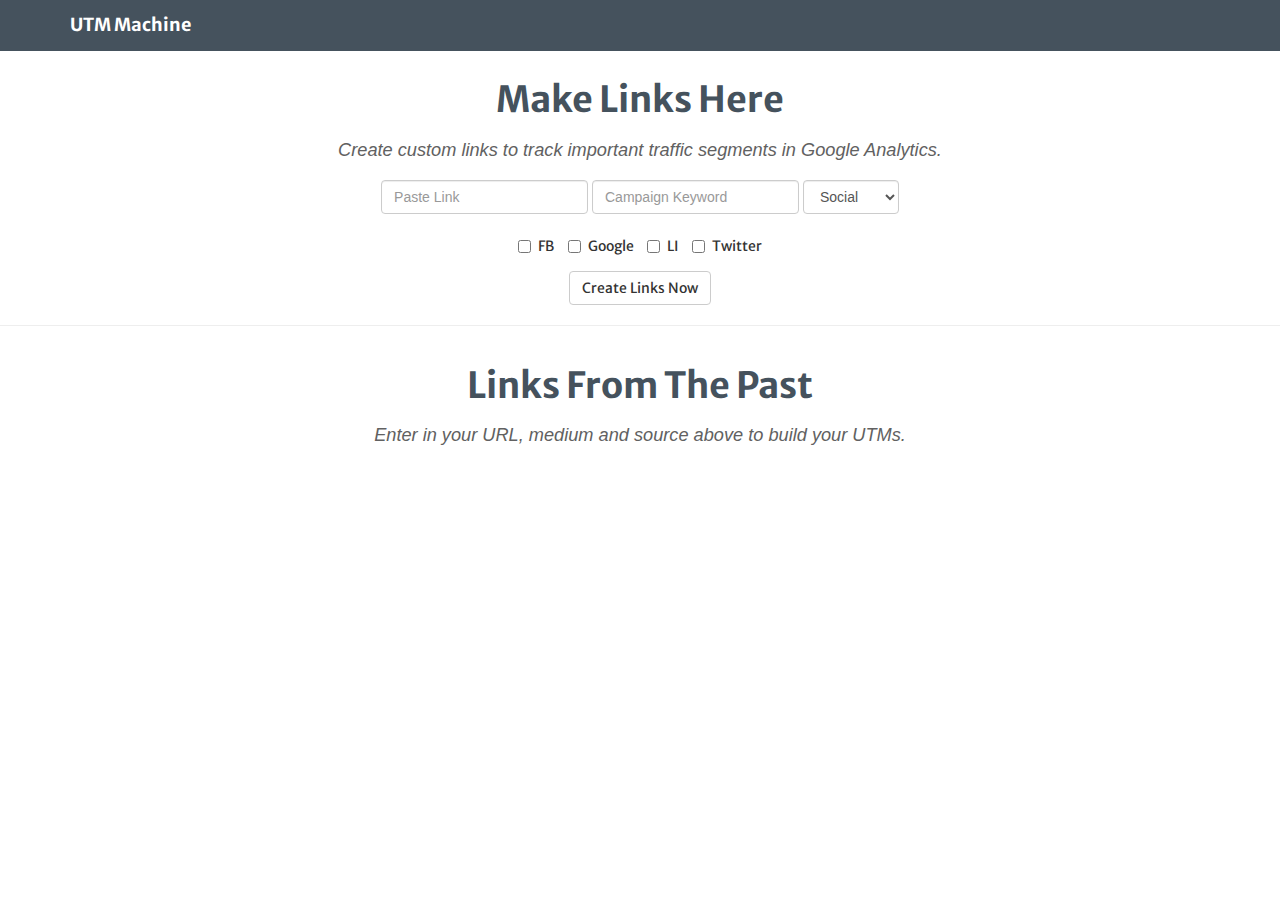
<file: index.html>
<!DOCTYPE html>
<html lang="en">
  <head>

	 <script>
	  (function(i,s,o,g,r,a,m){i['GoogleAnalyticsObject']=r;i[r]=i[r]||function(){
	  (i[r].q=i[r].q||[]).push(arguments)},i[r].l=1*new Date();a=s.createElement(o),
	  m=s.getElementsByTagName(o)[0];a.async=1;a.src=g;m.parentNode.insertBefore(a,m)
	  })(window,document,'script','//www.google-analytics.com/analytics.js','ga');

	  ga('create', 'UA-26231273-2', 'findclearpath.com');
	  ga('send', 'pageview');

	</script>


	<script type="text/javascript">
	   var _mfq = _mfq || [];
	   (function() {
	       var mf = document.createElement("script"); mf.type = "text/javascript"; mf.async = true;
	       mf.src = "//cdn.mouseflow.com/projects/ef1fc017-ddd0-40df-b89e-de60152fd36e.js";
	       document.getElementsByTagName("head")[0].appendChild(mf);
	   })();
	</script>
 	
    <meta charset="utf-8">
    <meta http-equiv="X-UA-Compatible" content="IE=edge">
    <meta name="viewport" content="width=device-width, initial-scale=1.0">

    <title>UTMs In Your Face</title>
	<link href='http://fonts.googleapis.com/css?family=Merriweather:400,300,300italic,400italic,700,700italic|Merriweather+Sans:400,300,300italic,400italic,700,700italic' rel='stylesheet' type='text/css'>
    <script src="http://code.jquery.com/jquery-1.10.1.min.js"></script>   
	<script src='https://cdn.firebase.com/v0/firebase.js'></script>
 	<script type='text/javascript' src='https://cdn.firebase.com/v0/firebase-simple-login.js'></script>   
    <!-- Bootstrap core CSS -->
    <link href="css/bootstrap.css" rel="stylesheet">

    <script>
    	var entries = [];

    	// Hide and change interface stuff when user logs in
    	var userLoggedIn = function() {
			$('#login').modal('hide');			
			$("#loginlogout").html("<a href=\"\" onclick=\"logoutFunction()\" id=\"logout-link\">Logout</a>");	
			$("#table-results").html("<tr><th>Link</th><th>Source</th><th>Medium</th><th>Campaign</th><th>Date</th></tr>");    	
    	}

    	// Building table of links
		var buildTable = function(linksVar) {
			$("#table-results").append("<tr><td><a href=\""+linksVar.url+"\">"+linksVar.url+"</a></td><td>"+linksVar.source+"</td><td>"+linksVar.medium+"</td><td>"+linksVar.campaign+"</td><td>"+linksVar.date+"</td></tr>");			  
    	}

    	//Log A User Out
    	 function logoutFunction() {
    	 	auth.logout();
    		console.log("Logging out.");
    	}

    	//Create A New User
	      var makeUser = function(e) {
	        e.preventDefault();
	        var email = $("#email").val();
	        var password = $("#password").val();
	        auth.createUser(email, password, function(error, user) {
	          if (!error) {
				$('#login').modal('hide');	
				auth.login('password', {
				  email: email,
				  password: password,
		  		  rememberMe: false		  
				});						
	         
	          } else {
	            console.log(error);
	          }
	        });
	      };

    	//Firebase Connection
		var fireBaseConnect2 = new Firebase('https://utmz.firebaseIO.com/');

		//Logging In To Firebase
		//Setting a global currentUser variable to check user status
		var currentUser = {};
		var utmAuth = new Firebase('https://utmz.firebaseio.com');
		var auth = new FirebaseSimpleLogin(utmAuth, function(error, user) {
		  if (error) {
		    //Report log in errors to the console
		    //Log error to user form
		    console.log(error);
			$("#error-login").append(error.message +"<br />");	    
		  } 

		  else if (user) {
		    //User successfully logged in
			//Building table of user's links if user successfully logs in
			//Switch top link to "Log Out" if user successfully logs in	
			//Close The Modal If Login Successful
			userLoggedIn();   
			currentUser = user; 
			currentUserRef = fireBaseConnect2.child('/users/' + currentUser.id);

			//Push pre-existing links to Firebase after logging ing	
			entries.forEach( pushData );
			entries = [];

			//Pull down user's links and build table			
			currentUserRef.on('child_added', function(snapshot) {
				buildTable(snapshot.val());
			});

		  } 
		});


		//Function For Building, Saving And Logging New Links
    	var formCapture = function(event) {
	        event.preventDefault();

	        if($(".instructions").is(":visible")) {
		        $(".instructions").hide();
				$("#table-results").html("<tr><th>Link</th><th>Source</th><th>Medium</th><th>Campaign</th><th>Date</th></tr>"); 
			}

	        // Formatting data. For each utm_source checked, create a link entry
	        var newEntries = [];
		    $("input:checked").each(function(i){
				//Building Variables And Object Out Of Form Results
				var date = new Date();
				date = date.getMonth() + "-" + date.getDate() + "-" + date.getFullYear();
				var entry = {
					campaign: $("input[name=campaign]").val(),
					source: $("input[name=source]:checked").val(),
					medium: $("select[name=medium]").val(),
					date: date
				};

	            entry.url = $("input[name=url]").val()+"?utm_medium="+
	          		$("select[name=medium]").val()+"&utm_source="+
	          		$(this).val()+"&utm_campaign="+
	          		$("input[name=campaign]").val(); 
		        entry.source = $(this).val();
		        
		        newEntries.push(entry);
	        });

		    //Iterating Through Each Link Generated
			newEntries.forEach( function(entry){
				//If A User Is Logged In, Save Links To Firebase And Build Table
				if(currentUser.id > 0) {
					pushData(entry);
				}
				//If A User Is Not Logged In, Build Table But Do Not Save Links
				else {
					entries.push(entry);
					buildTable(entry);
				}
			});
		}

		// Pushing data up to Firebase.
		var pushData = function(entry) {
			var fireBaseConnect = new Firebase('https://utmz.firebaseIO.com/users/'+currentUser.id);
			fireBaseConnect.child(entry.campaign + " + " + entry.source).set({url: entry.url, source: entry.source, campaign: entry.campaign, medium: entry.medium, date: entry.date});
		}

		//Function For Logging In
		//Captures Inputs From The User Form
    	var formLogin = function(event) {
	        event.preventDefault();
			var login = {
				email: $("input[name=email]").val(),
				password: $("input[name=password]").val()
			};

			//If Email Field On User Form Has Data, Try To Log In With Firebase
			if(login.email.length > 0) {
				auth.login('password', {
				  email: login.email,
				  password: login.password,
		  		  rememberMe: false		  
				});
			}

			else {
				//Firebase Failed To Authenticate User
				console.log("Login Failed");
			};
	    }

      	//Making JS Do Shit
      	//Set Top Bar To Say "Login" If User Not Logged In
      	//Run Functions On Button Clicks
	  	$().ready(function() {
	       $('#submitted').click(formCapture); 
	       $('#loginForm').click(formLogin); 
	       $('#newUser').click(makeUser); 	       
		if(currentUser.id === undefined) {
			$("#loginlogout").append("<a data-toggle=\"modal\" data-target=\"#login\">Login To Save Links</a>");
			console.log("Not logged in.");	    
		};	
	  });

    </script>
  

  </head>
	<body>
		<div class="navbar navbar-inverse navbar-fixed-top">
			<div class="container">
				<div class="navbar-header">
					<button type="button" class="navbar-toggle" data-toggle="collapse" data-target=".navbar-collapse">
					<span class="icon-bar"></span>
					<span class="icon-bar"></span>
					<span class="icon-bar"></span>
					</button>
					<a class="navbar-brand" href="#">UTM Machine</a>
				</div>
				<div class="collapse navbar-collapse">
					<ul class="nav navbar-nav">
					<li id="loginlogout"></li>
					</ul>
				</div>
			</div>
		</div>

    	<div class="container bodyy">
	     	<div class="row">
	      		<div class="span12 text-center">
		        	<h1>Make Links Here</h1>
		        	<h3>Create custom links to track important traffic segments in Google Analytics.</h3>
					<form class="form-inline" role="form" name="linkss" id="linkss">
					  <div class="form-group">
					    <label class="sr-only" for="url">URL</label>
					    <input type="text" class="form-control" id="url" name="url" placeholder="Paste Link">
					  </div>
					  <div class="form-group">
					  	<label class="sr-only" for="campaign">Campaign</label>
					    <input type="text" class="form-control" id="campaign" name="campaign"placeholder="Campaign Keyword">
					  </div>
					  <div class="form-group">
						<select class="form-control" name="medium">
						  <option name="medium">Social</option>
						  <option name="medium">CPC</option>
						  <option name="medium">Organic</option>
						  <option name="medium">E-Mail</option>
						</select>
					  </div>
					  <br /><br />
					  <div class="form-group">
						<label class="checkbox-inline">
						  <input type="checkbox" id="FBCheck" value="FB" name="source"> FB
						</label>
						<label class="checkbox-inline">
						  <input type="checkbox" id="GoogleCheck" value="Google" name="source"> Google
						</label>
						<label class="checkbox-inline">
						  <input type="checkbox" id="LICheck" value="LI" name="source"> LI
						</label>
						<label class="checkbox-inline">
						  <input type="checkbox" id="TwitterCheck" value="Twitter" name="source"> Twitter
						</label>											
					  </div>
					  <br />					  
					  <button type="submit" class="btn btn-default" name="submitted" id="submitted">Create Links Now</button>
					</form>		        	
		     	</div>
		  </div>
	    </div>

	    <hr />
    	
    	<div class="container linkss">
	     	<div class="row">
	      		<div class="span12 text-center">
		        	<h1>Links From The Past</h1>
					<div class="table-responsive">
						<div id="starthere">
						  <table class="table table-striped table-hover" id="table-results">
						  	<h3 class="instructions">Enter in your URL, medium and source above to build your UTMs.</h3>
						  </table>
					  	</div>
					</div>		        	
		     	</div>
		  </div>
	    </div>

<!-- Modal -->
<div class="modal fade" id="login" tabindex="-1" role="dialog" aria-labelledby="myModalLabel" aria-hidden="true">
  <div class="modal-dialog">
    <div class="modal-content">
      <div class="modal-body">
      				<p class="error" id="error-login"></p>
					<form class="form-inline" role="form" name="login" id="login" class="login">
					  <div class="form-group">
					    <label class="sr-only" for="email">URL</label>
					    <input type="email" class="form-control" id="email" name="email" placeholder="E-mail Address">
					  </div>
					  <div class="form-group">
					  	<label class="sr-only" for="password">Campaign</label>
					    <input type="password" class="form-control" id="password" name="password" placeholder="Password">
					  </div>
					  
					  <button type="submit" class="btn btn-default" class="loginForm" name="loginForm" id="loginForm">Enter</button>
					  <button class="btn btn-default" class="newUser" name="newUser" id="newUser">Create Yourself</button>

					</form>	      </div>

    </div><!-- /.modal-content -->
  </div><!-- /.modal-dialog -->
</div><!-- /.modal -->



		<script>
			var Keen=Keen ||{configure:function(e){this._cf=e},addEvent:function(e,t,n,i){this._eq=this._eq||[],this._eq.push([e,t,n,i])},setGlobalProperties:function(e){this._gp=e},onChartsReady:function(e){this._ocrq=this._ocrq||[],this._ocrq.push(e)}};(function(){var e=document.createElement("script");e.type="text/javascript",e.async=!0,e.src=("https:"==document.location.protocol?"https://":"http://")+"dc8na2hxrj29i.cloudfront.net/code/keen-2.1.0-min.js";var t=document.getElementsByTagName("script")[0];t.parentNode.insertBefore(e,t)})();

			Keen.configure({ 
			  projectId: "5293804105cd6633ea000008", 
			  writeKey: "[base64]" 
			});

			Keen.addEvent('pageView', {
			  page: window.location.href,
			  time: new Date().toISOString(),
			  referrer: document.referrer,
			  agent: window.navigator.userAgent
			});		
		</script>

	    <!-- Include all compiled plugins (below), or include individual files as needed -->
	    <script src="js/bootstrap.min.js"></script>
	</body>
</html>
</file>
